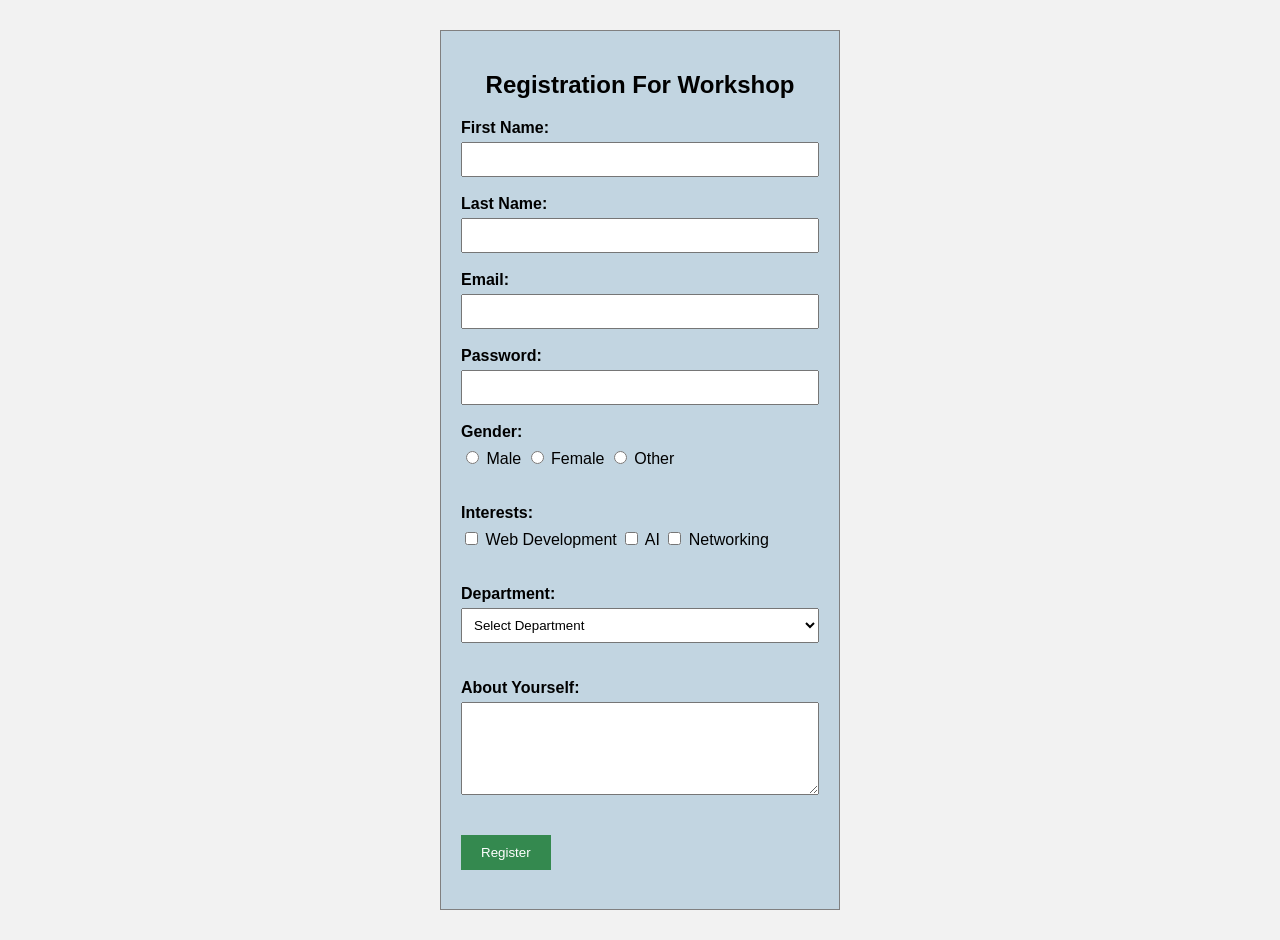
<file: LastLab/Index.html>
<!DOCTYPE html>
<html>

<head>
    <title>Workshop Registration Form</title>
    <link rel="stylesheet" href="style.css">
</head>

<body>

    <div class="container">

        <h2>Registration For Workshop</h2>

        <form id="registrationForm">

            <label><b>First Name:</b></label><br>
            <input type="text" id="fname">
            <span class="error" id="fnameError"></span>
            <br><br>

            <label><b>Last Name:</b></label><br>
            <input type="text" id="lname">
            <span class="error" id="lnameError"></span>
            <br><br>

            <label><b>Email:</b></label><br>
            <input type="email" id="email">
            <span class="error" id="emailError"></span>
            <br><br>

            <label><b>Password:</b></label><br>
            <input type="password" id="password">
            <span class="error" id="passwordError"></span>
            <br><br>

            <label><b>Gender:</b></label><br>
            <div class="gender">
    <input type="radio" name="gender" value="Male"> Male
    <input type="radio" name="gender" value="Female"> Female
    <input type="radio" name="gender" value="Other"> Other
</div>

<span class="error" id="genderError"></span>

<br><br>

    <label><b>Interests:</b></label><br>

        <div class="interests">
            <input type="checkbox" class="interest"> Web Development
            <input type="checkbox" class="interest"> AI
            <input type="checkbox" class="interest"> Networking
        </div>

<span class="error" id="interestError"></span>

<br><br>

            <label><b>Department:</b></label><br>

            <select id="department">
                <option value="">Select Department</option>
                <option>CSE</option>
                <option>EEE</option>
                <option>BBA</option>
                <option>Architecture</option>
            </select>

            <br>
            <span class="error" id="departmentError"></span>
            <br><br>

            <label><b>About Yourself:</b></label><br>

            <textarea id="about" rows="5"></textarea>

            <br>
            <span class="error" id="aboutError"></span>
            <br><br>
          

            
            <button type="submit">Register</button>

        </form>

        <h3 id="success"></h3>

    </div>

    <script src="form.js"></script>

</body>

</html>
</file>
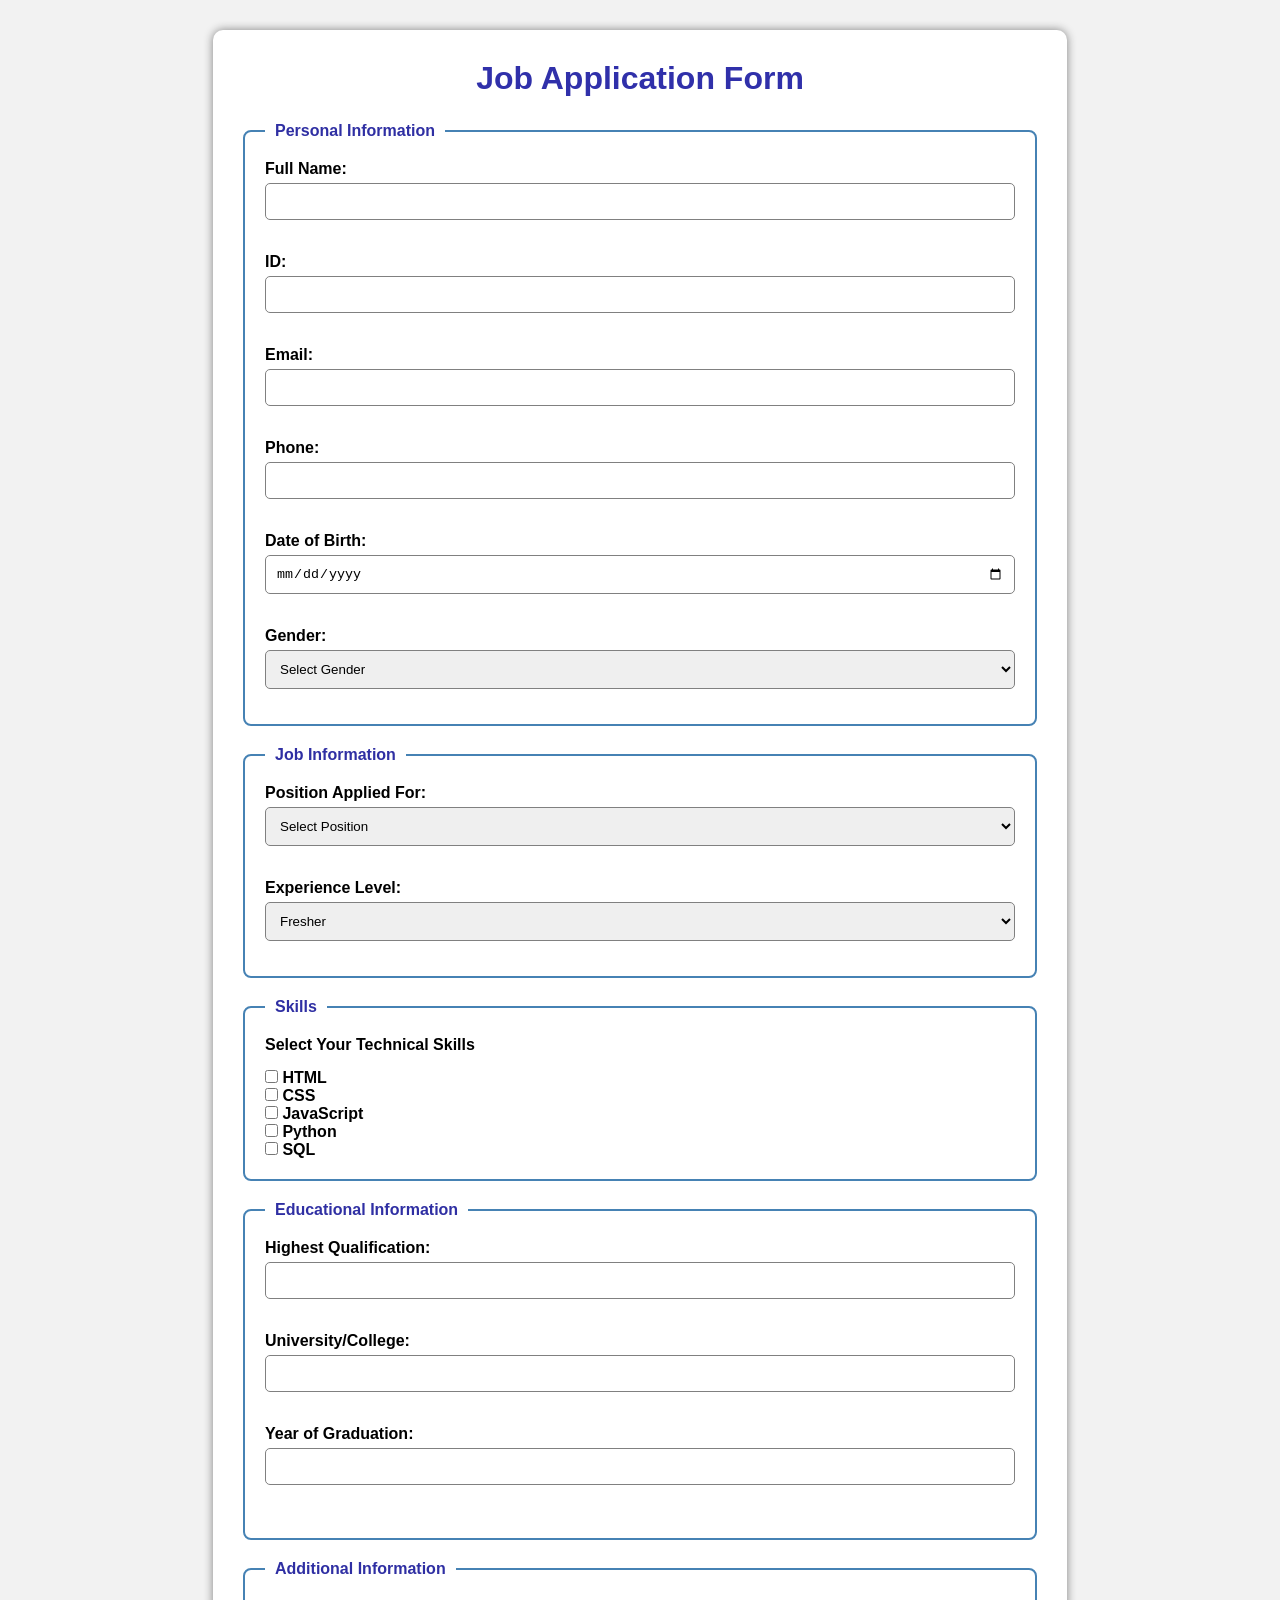
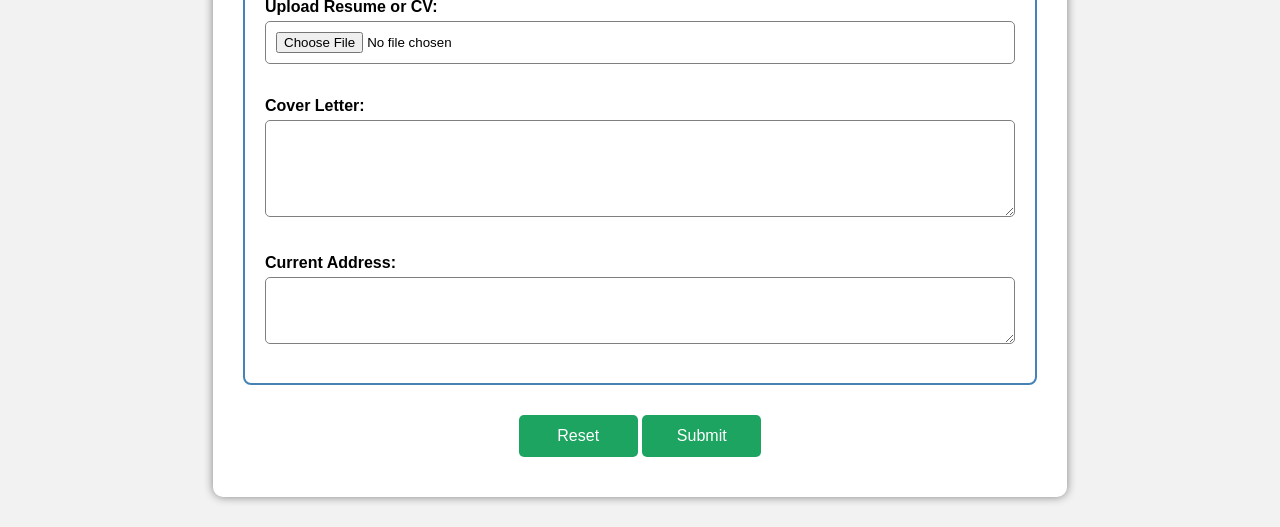
<file: FormWithCss/FornWithCss.html>
<!DOCTYPE html>
<html lang="en">
<head>
    <meta charset="UTF-8">
    <title>X Company - Job Application Form</title>
    <link rel="stylesheet" href="style.css">
</head>
<body>

    <div class="container">

        <h1>Job Application Form</h1>

        <form action="#" method="post">

            <!-- Personal Info -->
            <fieldset>
                <legend>Personal Information</legend>

                <div class="PersonalInfo">
                    <label for="name">Full Name:</label>
                    <input type="text" id="name" name="name" required><br><br>
                

               
                    <label for="id">ID:</label>
                    <input type="text" id="id" name="id" required><br><br>
                
               
                    <label for="email">Email:</label>
                    <input type="email" id="email" name="email" required><br><br>
                
               
                    <label for="phone">Phone:</label>
                    <input type="tel" id="phone" name="phone" required><br><br>
                

               
                    <label for="dob">Date of Birth:</label>
                    <input type="date" id="dob" name="dob" required><br><br>
                

                
                    <label for="gender">Gender:</label>
                    <select id="gender" name="gender" required>
                        <option value="">Select Gender</option>
                        <option value="male">Male</option>
                        <option value="female">Female</option>
                        <option value="other">Others Not Allowed</option>
                    </select>
                </div>

            </fieldset>

            <!-- Job Information -->
            <fieldset>
                <legend>Job Information</legend>

                <div class="JobInfo">
                    <label for="position">Position Applied For:</label>
                    <select id="position" name="position" required>
                        <option value="">Select Position</option>
                        <option value="Software Developer">Software Developer</option>
                        <option value="Web Designer">Web Designer</option>
                        <option value="Network Engineer">Network Engineer</option>
                        <option value="Database Administrator">Database Administrator</option>
                        <option value="IT Support Officer">IT Support Officer</option>
                    </select>
                </div><br>

                <div class="experience">
                    <label for="experience">Experience Level: </label>
                    <select id="experience" name="experience" required>
                        <option value="Fresher">Fresher</option>
                        <option value="1-2 Years">1–2 Years</option>
                        <option value="3-5 Years">3–5 Years</option>
                        <option value="More Than 5 Years">More Than 5 Years</option>
                    </select>
                </div>

            </fieldset>

            <!-- Skills -->
            <fieldset>
                <legend>Skills</legend>

                <label>Select Your Technical Skills</label>

                <div class="skills">
                    <label><input type="checkbox" name="skills" value="HTML"> HTML</label><br>
                    <label><input type="checkbox" name="skills" value="CSS"> CSS</label><br>
                    <label><input type="checkbox" name="skills" value="JavaScript"> JavaScript</label><br>
                    <label><input type="checkbox" name="skills" value="Python"> Python</label><br>
                    <label><input type="checkbox" name="skills" value="SQL"> SQL</label>
                </div>

            </fieldset>

            <!-- Educational Info-->
            <fieldset>
                <legend>Educational Information</legend>

                <div class="Qualification">
                    <label for="education">Highest Qualification:</label>
                    <input type="text" id="education" name="education" required>
                </div><br>

                <div class="university">
                    <label for="university">University/College:</label>
                    <input type="text" id="university" name="university" required>
                </div><br>

                <div class="graduation">
                    <label for="graduation">Year of Graduation:</label>
                    <input type="number" id="graduation" name="graduation" min="1900" max="2099" required>
                </div><br>

            </fieldset>

            <!-- Additional Info -->
            <fieldset>
                <legend>Additional Information</legend>

                <div class="Resume">
                    <label for="resume">Upload Resume or CV:</label>
                    <input type="file" id="resume" name="resume" accept=".pdf,.doc,.docx" required>
                </div><br>

                <div class="Letter">
                    <label for="coverLetter">Cover Letter:</label>
                    <textarea id="coverLetter" name="coverLetter" rows="5" required></textarea>
                </div><br>

                <div class="Address">
                    <label for="address">Current Address: </label>
                    <textarea id="address" name="address" rows="3" required></textarea>
                </div>

            </fieldset>

            <div class="button-group">
                <button type="reset">Reset</button>
                <button type="submit">Submit</button>
            </div>

        </form>

    </div>

</body>
</html>
</file>
<file: LastLab/style.css>
*{
    box-sizing:border-box;
}

body{
    font-family: Arial;
    background:#f2f2f2;
}

.container{
    width:400px;
    margin:30px auto;
    padding:20px;
    border:1px solid gray;
    background:rgb(194, 213, 225);
    box-sizing:border-box;
    
}

h2{
    text-align:center;
}

.gender input{
    width:auto;
}

.gender{
    margin-top:5px;
}

.interests input{
    width:auto;
}

.interests{
    margin-top:5px;
}

input,select,textarea{
    width:100%;
    padding:8px;
    margin-top:5px;
}


button{
    padding:10px 20px;
    background:rgb(52, 137, 79);
    color:white;
    border:none;
    cursor:pointer;
    
}



.error{
    color:red;
    font-size:14px;
}

#success{
    color:green;
    text-align:center;
}
</file>
<file: FormWithCss/style.css>
*{
    margin: 0;
    padding: 0;
    box-sizing: border-box;
}

body{
    background-color: #f2f2f2;
    font-family: Arial, Helvetica, sans-serif;
    padding: 30px;
}


.container{
    width: 70%;
    margin: auto;
    background-color: white;
    padding: 30px;
    border-radius: 10px;
    box-shadow: 0px 0px 10px gray;
}


h1{
    text-align: center;
    color: rgb(48, 48, 170);
    margin-bottom: 25px;
}


fieldset{
    border: 2px solid steelblue;
    border-radius: 8px;
    padding: 20px;
    margin-bottom: 20px;
}


legend{
    font-weight: bold;
    color: rgb(47, 47, 163);
    padding: 0 10px;
}


label{
    font-weight: bold;
}

/* Input, Select, Textarea */
input[type="text"],
input[type="email"],
input[type="tel"],
input[type="date"],
input[type="number"],
input[type="file"],
select,textarea{
    width: 100%;
    padding: 10px;
    margin-top: 5px;
    border: 1px solid gray;
    border-radius: 5px;
    margin-bottom: 15px;
}

.skills{
    margin-top: 15px;
}

.button-group{
    text-align: center;
    margin-top: 20px;
}

button{
    background-color: rgb(28, 164, 96);
    color: white;
    border: none;
    padding: 12px 30px;
    font-size: 16px;
    border-radius: 5px;
    cursor: pointer;
    margin: 10px;
     width: 15%;
        margin: 10px 0;
}



input[type="file"]{
    background-color: white;
}
</file>
